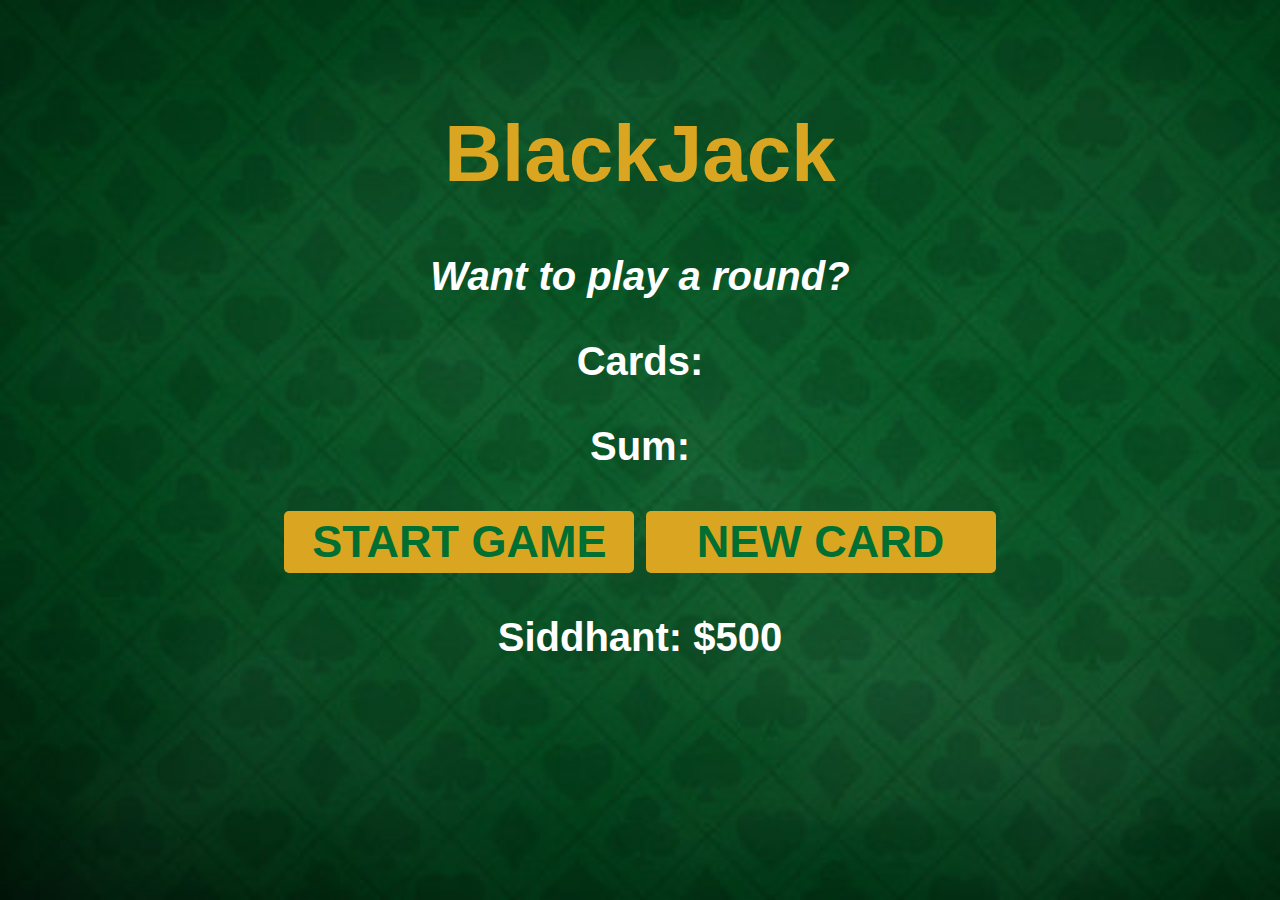
<file: Cards/index.html>
<html>
    <head>
        <title>Cards Game</title>
        <link rel="stylesheet" href="index.css">
    </head>

    <body>

        <h1>BlackJack</h1>
        <p id="message-el">Want to play a round? </p>
        <p id="cards-el">Cards: </p>
        <p id="sum-el">Sum: </p>
        <button id="start" onclick="startGame()">START GAME</button>
        <button id="newCard" onclick="newCard()">NEW CARD</button>
        <p id="player-el"></p>
        <script src="index.js"></script> 
    </body>


</html>
</file>
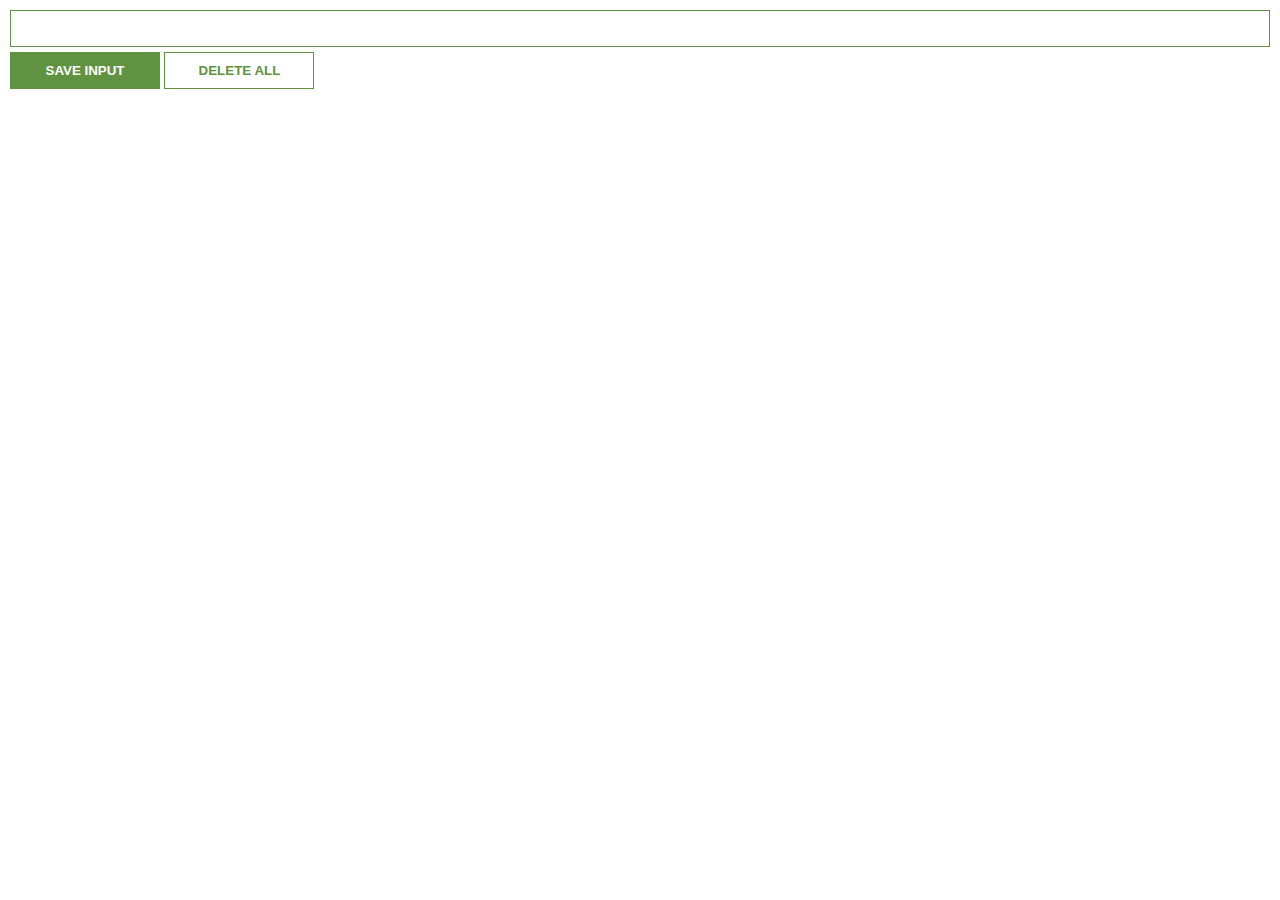
<file: Chrome-Extension/index.html>
<!DOCTYPE html>
<html>
    <head>
        <link rel="stylesheet" href="index.css"> 
    </head>
    <body>
        <input type="text" id="input-el"> 
        <button id="input-btn">SAVE INPUT</button>
        <button id="delete-btn">DELETE ALL</button>
        <ul id="ul-el"></ul>
        <script src="index.js"></script> 

        
    </body>
</html>
</file>
<file: Cards/index.css>
body {
    font-family: 'Trebuchet MS', 'Lucida Sans Unicode', 'Lucida Grande', 'Lucida Sans', Arial, sans-serif;
    text-align: center;
    color: white;
    font-size: 40px;
    background-image: url(table.jpg);
    background-size: cover;
    font-weight: bold;
}


h1 {
    color:  goldenrod;
    padding-top: 100px;
}

#message-el {
    font-style: italic;
}

button {
    width: 350px;
    background: goldenrod;
    color: #016f32;
    padding-top: 5px;
    padding-bottom: 5px;
    font-weight: bold;
    border: none;
    border-radius: 5px;
    font-size: 45px;
    margin-top: 2px;
    margin-bottom: 2px;
}
</file>
<file: Chrome-Extension/index.css>
body {
    margin: 0;
    padding: 10px;
    font-family: Arial, Helvetica, sans-serif;
    min-width: 400px;
}

input {

    width: 100%;
    padding: 10px;
    box-sizing: border-box;
    border: 1px solid #5f9341;
}

button {
    font-weight: bold;
    color: white;
    border: 1px solid #5f9341;
    background: #5f9341;
    margin-top: 5px;
    padding: 10px 20px;
    width: 150px
}

#delete-btn {
    background: white;
    color: #5f9341;
    
}

ul {

    margin-top: 20px;
    list-style: none;
    padding-left: 0;

}

li {

    margin-top: 5px;
}

a {
    color: #5f9341;
}
</file>
